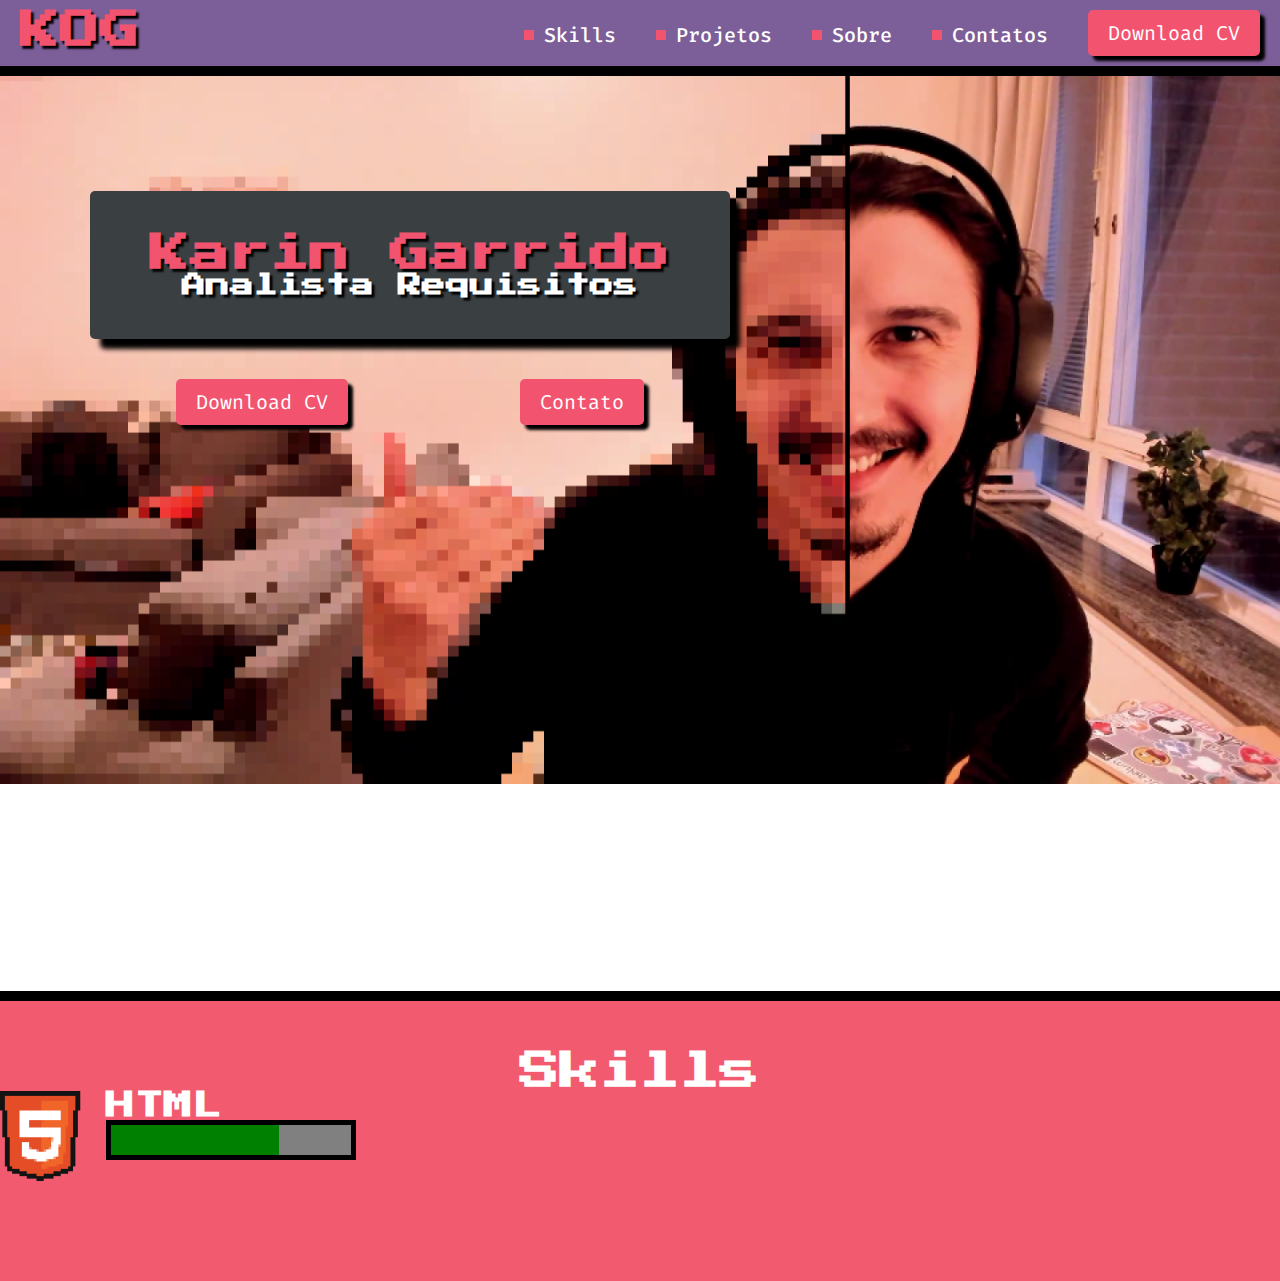
<file: index.html>
<!DOCTYPE html>
<html lang="pt-BR">
    <head>
        <meta charset="utf-8">
        <title>Karin Garrido</title>
        <link rel="preconnect" href="https://fonts.googleapis.com">
        <link rel="preconnect" href="https://fonts.gstatic.com" crossorigin>
        <link href="https://fonts.googleapis.com/css2?family=Fira+Code:wght@300;500&family=Press+Start+2P&display=swap" rel="stylesheet">
        <link rel="stylesheet" href="css/reset.css">
        <link rel="stylesheet" href="css/components/action.css">
        <link rel="stylesheet" href="css/components/header.css">
        <link rel="stylesheet" href="css/components/banner.css">
        <link rel="stylesheet" href="css/components/button.css">
        <link rel="stylesheet" href="css/components/main-title.css">
        <link rel="stylesheet" href="css/components/subtitle.css">
        <link rel="stylesheet" href="css/components/box.css">
        <link rel="stylesheet" href="css/components/section.css">
        <link rel="stylesheet" href="css/components/skill-tec.css">
        <link rel="stylesheet" href="css/components/progress-bar.css">



    </head>

    <body>
        <header class="header">
            <h1 class="main-title">KOG</h1>
            <nav> 
                <a class="action" href="" lang="en">Skills</a> 
                <a class="action" href="">Projetos</a>
                <a class="action" href="">Sobre</a>
                <a class="action" href="">Contatos</a> 
                <a class="button" href="" lang="en">Download CV</a>
            </nav>
        </header>
        <section class="banner">
            <div class="wrapper">
                <div class="box">
                    <h1 class="main-title"> Karin Garrido </h1>
                    <h2 class="subtitle"> Analista Requisitos </h2>
                </div>
                <div class="navigation">
                    <a class="button" href="" lang="en">Download CV</a>
                    <a class="button" href=""> Contato </a>
                </div>
            </div>
        </section>

        <section class="section">
            <h2 class="main-title -second">Skills</h2>
            <article class="skill-tec"> <!--decription List-->
                <img class="icon" src="img/ico_html5.png" alt="logo do HTML 5">
                <div class right>
                    <h3 class="title">HTML</h3>
                    <progress class="progress-bar" max="100" value="70">
                        70%
                    </progress>
                </div>
            </article>
        </section>

    </body>
</html>
</file>
<file: css/components/action.css>
.action {
    display:inline-flex;
    align-items: center;
    color: #FFF;
    font-size: 20px;
    font-weight: 500;
    text-decoration: none;
    margin-right: 30px;   
}

.action::before {
    content: "";
    background-color: #F25470;
    width: 10px;
    height: 10px;
    margin-right: 10px;
}
</file>
<file: css/components/header.css>
.header {
    display: flex;
    justify-content: space-between ;
    background-color: #7C5E99;
    border-bottom: 10px solid #000 ;
    padding: 10px 20px;
}
</file>
<file: css/components/banner.css>
.banner {
    box-sizing: content-box;
    background-image: url(../../assets/img/photo.png);
    background-repeat: no-repeat;
    background-size: 100%;
    height: 800px;
    border-bottom: 10px solid #000;
    padding-top: 115px;
    padding-left: 90px;
}

.banner .wrapper {
    display: flex;
    flex-direction: column;
    width: 640px;
}

.banner .box{
    margin-bottom: 40px;
}

.banner .navigation {
    display: flex;
    justify-content:space-around;
}
</file>
<file: css/components/button.css>
.button {
    display: inline-block;
    border-radius: 5px;
    background-color: #F25470;
    box-shadow: 5px 5px 3px #000000;
    padding: 10px 20px;  
    margin-right: 0;  
    transition: transform 100ms cubic-bezier(0.55,-0.54, 0.26, 1.8), opacity 200ms ease-in;
    font-size: 20px;
    color: #fff;
    text-decoration: none;
}

.button:hover {
    transform: scale(1.08);
    opacity: 0.7;
}
</file>
<file: css/components/main-title.css>
.main-title {
    font-family: 'Press Start 2P', sans-serif;
    font-size: 40px;
    color: #F25470;
    text-shadow: 3px 3px 2px #000;
}

.main-title.-second {
    color: #fff;
    text-shadow: none;
    text-align: center;
}
</file>
<file: css/components/subtitle.css>
.subtitle {
    font-size: 25x;
    font-family: 'Press Start 2P', sans-serif;
    text-shadow: 3px 3px 2px #000;
    color: #FFF;

}
</file>
<file: css/components/box.css>
.box {
    display: inline-block;
    background-color: #3a4042;
    box-shadow: 10px 10px 5px #000;
    text-align: center;
    padding: 42px 44px;
    border-radius: 5px;
}

.box .title {
    margin-bottom: 28px;
}
</file>
<file: css/components/section.css>
.section {
    background: #F25A70;
    padding-top: 50px;
    padding-bottom: 100px;
    border-bottom: 10px #7f68d1;
}
</file>
<file: css/components/skill-tec.css>
.skill-tec {
    display: flex;
    font-family: "Press Start 2P";
    font-size: 25px;
    color:#FFF;
        
}

.skill-tec .icon {
    margin-right: 25px;
}

.skill-tec :right {
    display: flex;
    flex-direction: column;
    justify-content: space-around;
}
</file>
<file: css/components/progress-bar.css>
.progress-bar {
    box-sizing: border-box;
    background-color: #fff;
    border: 5px solid #000;
    height: 40px;
}

.progress-bar::-webkit-progress-bar, 
.progress-bar::-moz-progress-bar {
    background-color: mediumslateblue;
}
</file>
